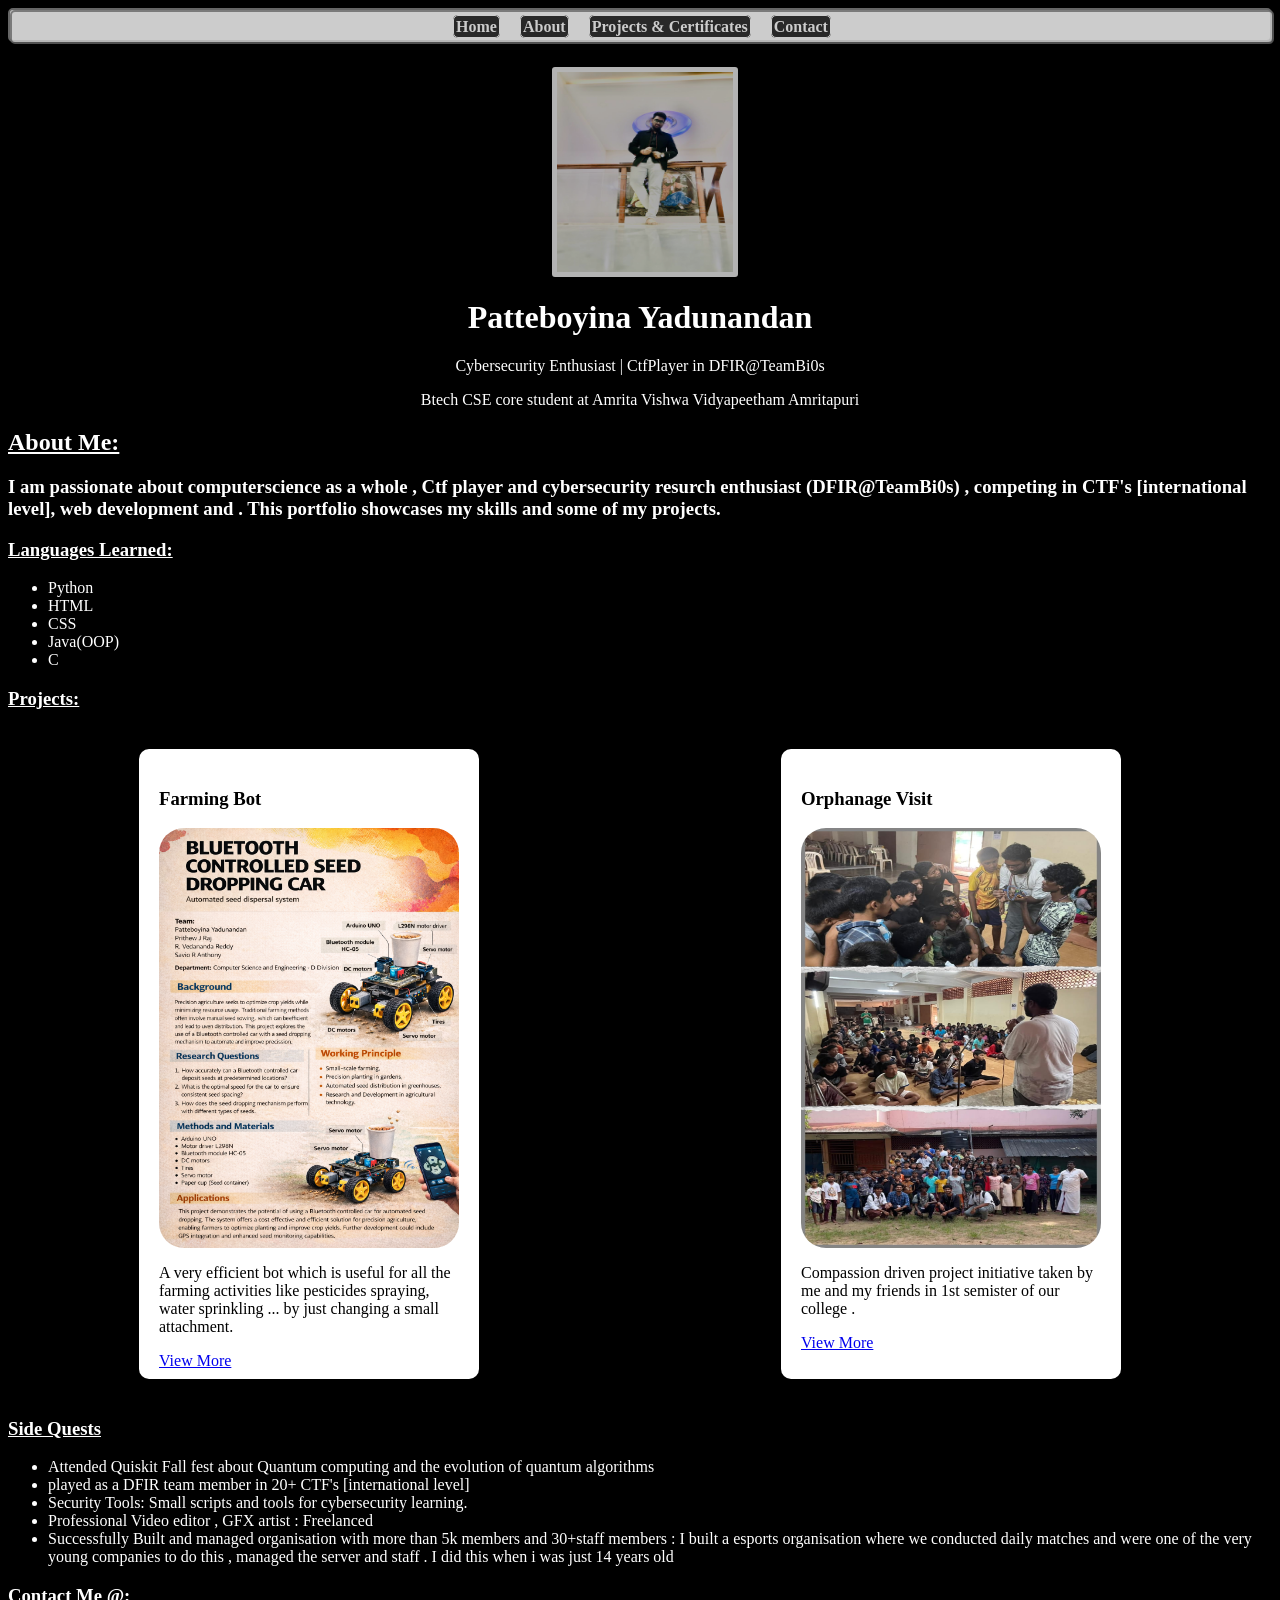
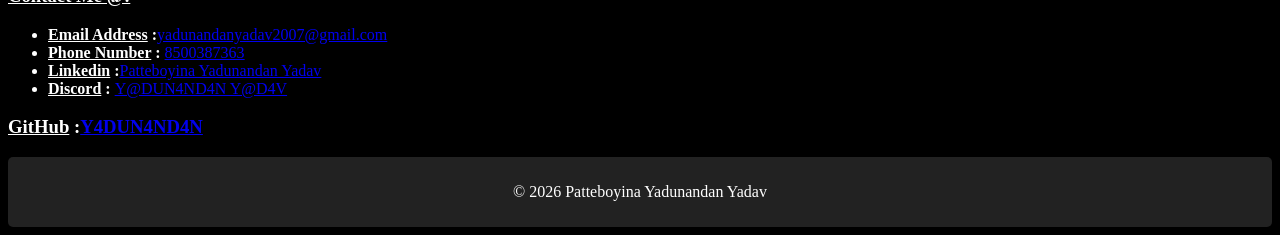
<file: portfolio.html>
<html>
    <head>
        <title>Patteboyina Yadunandan Portfolio</title>
        <link rel="stylesheet" href="style.css">
    </head>
    <body >
        <div class="contentarea">
            <div class="Navigationbar">
                <nav>
                    <div class="topbar">
                        <ul>
                            <li><a href="portfolio.html">Home</a></li>
                            <li><a href="#about">About</a></li>
                            <li><a href="Projects.html">Projects & Certificates</a></li>
                            <li><a href="#Contact">Contact</a></li>
                        </ul>
                    </div>
                </nav>
            </div>
            <img class="myimg" src="images\yadunandan.jpg">
            <h1 class="name">Patteboyina Yadunandan</h1>
            <p class="undername">Cybersecurity Enthusiast | CtfPlayer in DFIR@TeamBi0s </p>
            <p class="undername">Btech CSE core student at Amrita Vishwa Vidyapeetham Amritapuri</p>
            <div>
                <div>
                <h2><u>About Me: </u></h2> 
                <h3>I am passionate about computerscience as a whole , Ctf player and cybersecurity resurch enthusiast (DFIR@TeamBi0s)  , competing in CTF's [international level], web development and . This portfolio showcases my skills and some of my projects.</h3>
                </div >
                
                <section id="Languages learned">
                    <h3><u>Languages Learned:</u></h3>
                    <ul>
                        <li>Python</li>
                        <li>HTML</li>
                        <li>CSS</li>
                        <li>Java(OOP)</li>
                        <li>C</li>
                    </ul>
                </section>

                <section id="projects">
                    <h3><u>Projects:</u></h3>

                    <div class="projects-listbesidebeside">

                        <div class="project-card">
                            <h3>Farming Bot</h3>
                            <img src="images\banner.png" alt="Project 1">
                            <p>A very efficient bot which is useful for all the farming activities like pesticides spraying, water sprinkling ... by just changing a small attachment.</p>
                            <a href="Projects.html">View More</a>
                        </div>
                        <br>

                        <div class="project-card">
                            <h3>Orphanage Visit</h3>
                            <img src="images\compassion driven project.jpeg" alt="Project 2">
                            <p>Compassion driven project initiative taken by me and my friends in 1st semister of our college .</p>
                            <a href="Projects.html">View More</a>
                        </div>
                        <br>

                    </div>
                </section>
                <section id="side_quests">
                    <h3><u>Side Quests</u></h3>
                    <ul>
                        <li>Attended Quiskit Fall fest about Quantum computing and the evolution of quantum algorithms</li>
                        <li>played as a DFIR team member in 20+ CTF's [international level]</li>
                        <li>Security Tools: Small scripts and tools for cybersecurity learning.</li>
                        <li>Professional Video editor , GFX artist : Freelanced </li>
                        <li>Successfully Built and managed organisation with more than 5k members and 30+staff members : I built a esports organisation where we conducted daily matches and were one of the very young companies to do this , managed the server and staff . I did this when i was just 14 years old </li>
                    </ul>
                </section>

                <section id="Contact">
                <h3 ><u>Contact Me @:</u></h3>
                <ul>
                <li><b><u>Email Address</u> :</b><a href=mailto:"yadunandanyadav2007@gmail.com">yadunandanyadav2007@gmail.com</a></li>
                <li><b><u>Phone Number</u> : </b><a href="tel:+918500387363">8500387363</a></li>
                <li><b><u>Linkedin</u> :</b><a href="https://in.linkedin.com/in/patteboyina-yadunandan-yadav-6242b7304" target="_blank">Patteboyina Yadunandan Yadav</a></li>
                <li><b><u>Discord</u> : </b><a href="https://discordapp.com/users/1089838148458131507" target="_blank">Y@DUN4ND4N Y@D4V</a></li>
                </ul>
                </section>

                <h3><u>GitHub</u> :<a href="https://github.com/Y4DUN4ND4N">Y4DUN4ND4N</a></h3>
            </div>
        </div>

        <footer>
            <p>© 2026 Patteboyina Yadunandan Yadav</p>
        </footer>
    </body>
</html>
</file>
<file: style.css>
.mycertificates{
    background-color: black;
    opacity: 30%;
    flex:1;
    text-align:center;
    text-decoration: none;
    
}
nav ul{
    list-style:none;
    margin:0;
    padding:0;
    display:flex;
    justify-content:center; /* centers horizontally */
    align-items:center;
    height:30px;
}

nav ul li{
    margin:0 10px;
}

nav ul li a{
color:white;
text-decoration:none;
font-weight:bold;
background-color: black;
padding:2px;
border:1px solid white;
border-radius: 5px;
}

.myimg{
    width:14%;
    height: 200px;
    border: 5px solid white;
    opacity: 70%;
    border-radius: 3px;
    margin-left: 43%;
    margin-right: 43%;
    margin-top: 2%;
}
.topbar{
    background-color: white;
    height: 30px;
    border: 2px solid gray;
    border-radius: 5px;
    opacity: 80%;
    width:100%;
}
.Navigationbar{
    background-color: white;
    height: 30px;
    border: 2px solid gray;
    border-radius: 5px;
    opacity: 80%;
}
#main div{
    height:500px;
    width:500px;
    border: 2px solid black;
    display:flex;
}

main{
    flex:1;
}

.name{
    text-align: center;
}

.undername{
    text-align: center;
}

.content {
    padding: 20px;
}

html{
    background: 
        linear-gradient(rgba(0,0,0,0.85), rgba(0,0,0,0.95)),
        url(https://i.pinimg.com/originals/d5/a7/cb/d5a7cb46e2f15a8fed10aaf1dd00965c.gif);
    background-color: black;
    background-size: cover;
    background-position: center;
    color:white;
}

.project-card{
color:black;
background:white;
margin:20px auto;
padding:20px;
width:300px;
height:590px;
border-radius:10px;
box-shadow:0 0 10px rgba(0,0,0,0.1);
}

.project-card img{
width:100%;
height: 420px;
border-radius:25px;
}

.certifiate img{
width:100%;
height: 420px;
border-radius:25px;
}

footer{
background:#222;
color:white;
text-align:center;
padding:10px;
border-radius:5px;
}

.projects-listbesidebeside{
    display: flex;
    justify-content: center;
    gap: 20px;
    flex-wrap: wrap;
}
</file>
